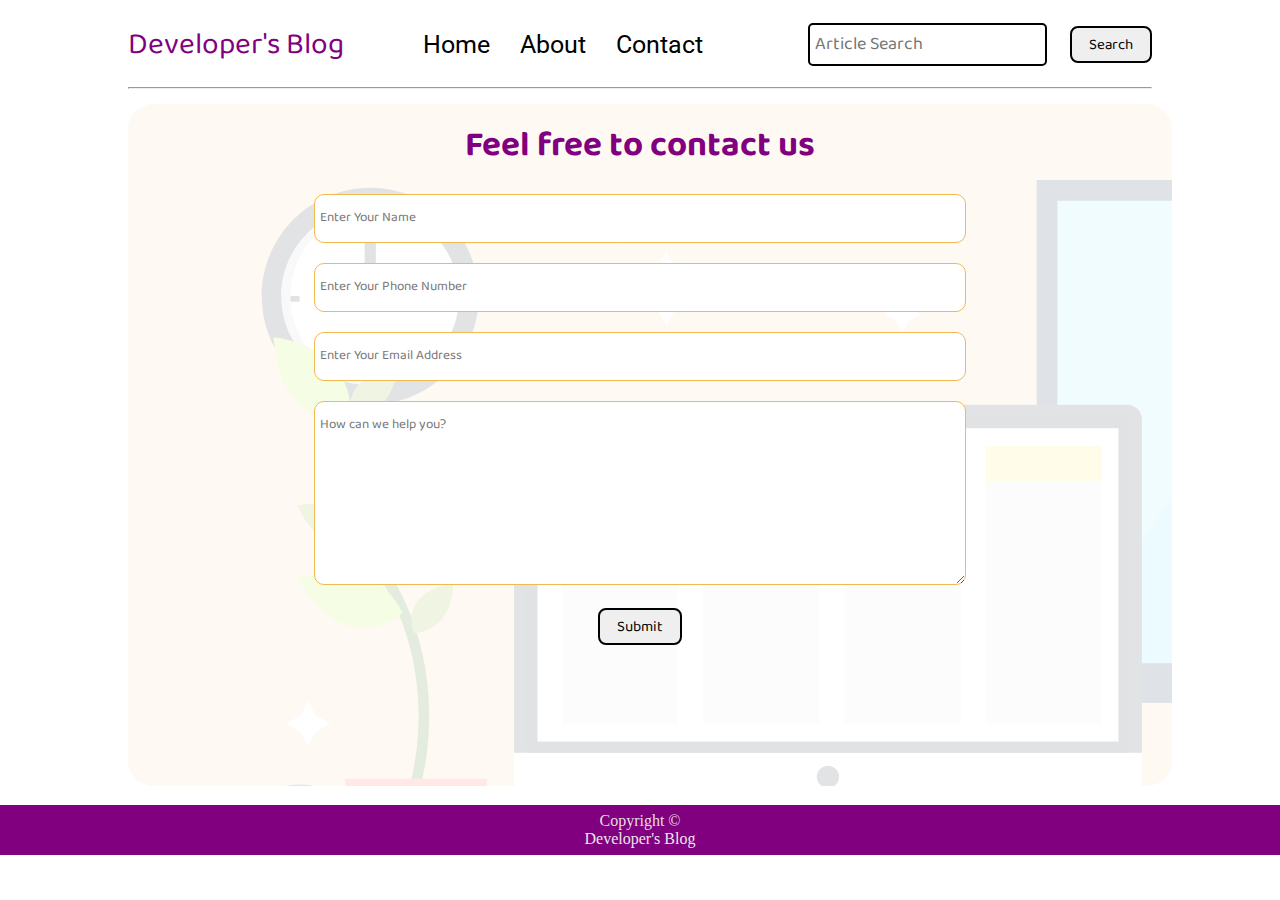
<file: contact.html>
<!DOCTYPE html>
<html lang="en">
<head>
    <meta charset="UTF-8">
    <meta http-equiv="X-UA-Compatible" content="IE=edge">
    <meta name="viewport" content="width=device-width, initial-scale=1.0">


    <!-- css files -->
    <link rel="stylesheet" href="./css/utils.css">
    <link rel="stylesheet" href="./css/style.css">
    <link rel="stylesheet" href="./css/contact.css">

    <title>WriDeveloper's BlogteToMe</title>
</head>
<body>

    <!-- navigation -->
    <nav class="navigation max-width-1 m-auto">
        <div class="nav-left">
            <span>Developer's Blog</span>

            <ul>
                <li><a href="/">Home</a></li>
                <li><a href="#">About</a></li>
                <li><a href="/contact.html">Contact</a></li>
            </ul>
        </div>

        <div class="nav-right">
            <form action="/search.html">
                <input class="form-input" type="text" name="query" placeholder="Article Search">
                <button class="btn">Search</button>
            </form>
        </div>
    </nav>

    <div  class="max-width-1 m-auto">
        <hr>
    </div>

    <div class="contact-content max-width-1 m-auto font1 mx-1">
        
        <div class="max-width-1 m-auto">
            <h2>Feel free to contact us</h2>
            <div class="contact-form">
                <div class="form-box">
                    <input type="text" placeholder="Enter Your Name">
                </div>
                <div class="form-box">
                    <input type="text" placeholder="Enter Your Phone Number">
                </div>
                <div class="form-box">
                    <input type="text" placeholder="Enter Your Email Address">
                </div>
                <div class="form-box">
                    <textarea name="" id="" cols="30" rows="6" placeholder="How can we help you?"></textarea>
                </div>
                <div class="form-box">
                    <button class="btn">Submit</button>
                </div>
            </div>
        </div>

    </div>

    <div class="footer">
        <p>Copyright &copy;</p>
        <a href="/">Developer's Blog</a>
    </div>
</body>
</html>
</file>
<file: css/utils.css>
@import url('https://fonts.googleapis.com/css2?family=Baloo+Bhaina+2:wght@500&display=swap');

@import url('https://fonts.googleapis.com/css2?family=Roboto&display=swap');

:root{
    --main-bg-color: purple;
    --font1:'Baloo Bhaina 2', cursive;
    --font2: 'Roboto', sans-serif;
}

.font1{
    font-family: var(--font1);
}
.font2{
    font-family: var(--font2);
}

.max-width-1{
    max-width: 80vw;
}  
.max-width-2{
    max-width:60vw;
}
.mx-1{
    margin-left: 25px;
    margin-right: 25px;
}
.my-2{
    margin-top: 12px;
    margin-bottom: 12px;
}
.m-auto{
    margin: auto;
}
.btn{
    padding: 0 17px;
    border: 2px solid black;
    border-radius: 8px;
    padding-top: 3px;
    font-family: var(--font1);
    font-size: 15px;
    cursor: pointer;
    transition: all .3s ease-in-out ;
}
.btn:hover{
    color: white;
    background: var(--main-bg-color);
}
.form-input{
    padding: 0px 5px;
    font-size: 18px;
    padding-top: 3px;
    margin: 0 20px;
    border-radius: 5px;
    border: 2px solid black;
    font-family: var(--font1);
    font-family: var(--font1);
}
</file>
<file: css/style.css>
*{
    padding: 0;
    margin: 0;
}

.navigation{
    margin-top: 2px;
    font-family: var(--font1);
    height: 85px;
    background-color: rgb(255, 255, 255);
    display: flex;
    justify-content: space-between;
    align-items: center;
}
.nav-left{
    font-size: 20px;
    display: flex;
    
}
.nav-left span{
    /* font-weight: bolder; */
    font-size: 30px;
    margin-top: 5px;
    color: var(--main-bg-color);
}
.nav-left ul{
    
    display: flex;
    align-items: center;
    margin: 0 64px;
    font-size: 15px;
}
.nav-left ul li{
    list-style: none;
    margin: 0 15px;
    font-family: var(--font2);
    font-size: 25px;
    
}

.nav-left ul li a{
    text-decoration: none;
    color: black;
   
}
.nav-left ul li a:hover{
    color: white;
    color: var(--main-bg-color);
    font-weight: bolder;
}

.nav-right{}

.content-left h1{
    color: var(--main-bg-color);
}

.content-left{
    font-family: var(--font1);
    display: flex;
    flex-direction: column;
    /* align-items: center; */
    justify-content:center;
    padding: 50px;
    z-index: 1;
}
.content-right{
    display: flex;
    align-items: center;
    justify-content:center;
}
.content-right img{
    height: 350px;
    border-radius: 200px;
    border: 2px solid black;
}
.content{
    display: flex;
    height: 375px;
    margin-top: 15px;
    margin-bottom: 19px;
    padding: 10px;
    /* background-color: rgb(255, 255, 255); */
    position: relative;
}

.content::after{
    content: "";
    background-image: url('../img/11.svg');
    position:absolute;
    width:100%;
    height: inherit;
    opacity: .15;
    border-radius: 25px;
}

.home-articles{
    /* height: 450px; */
    padding-top: 15px;
    margin-top: 25px;
    padding: 25px;
    background-color: rgba(241, 237, 237, 0.5);
    position: relative;
}
.year-box{
    position: absolute;
    width: 35px;
    height: 450px;
}
.home-article{
    display: flex;
    margin: 25px;
}
.home-article img{
    width: 300px;
}

.home-article-content{
    align-self: center;
    padding: 30px;
}
.home-article-content a{
    text-decoration: none;
    color: var(--main-bg-color);
}

.footer{
    height:50px;
    background-color: var(--main-bg-color);
    display: flex;
    align-items: center;
    justify-content:center;
    color: rgb(230, 221, 221);
    flex-direction: column;
}
.footer a{
    color: rgb(238, 231, 231);
    text-decoration: none;
}
</file>
<file: css/contact.css>
.contact-content {
    display: block;
    /* height: 375px; */
    height: 73.5vh;
    margin-top: 15px;
    margin-bottom: 19px;
    padding: 10px;
    /* background-color: rgb(255, 255, 255); */
    position: relative;
}

.contact-content::after {
    content: "";
    background-image: url("../img/11.svg");
    position: absolute;
    top: 0;
    width: 100%;
    height: 100%;
    opacity: 0.15;
    border-radius: 25px;
    z-index: -1;
}
.contact-content h2{
    text-align: center;
    font-size: 35px;
    color:var(--main-bg-color);
}
.form-box input,
textarea {
    width: 50vw;
    padding: 10px 5px;
    margin: 10px;
    font-family: var(--font1);
    border: 1px solid rgb(241, 185, 81);
    border-radius:10px;
}

.contact-form {
    /* height: 60vh; */
    text-align: center;
}
</file>
